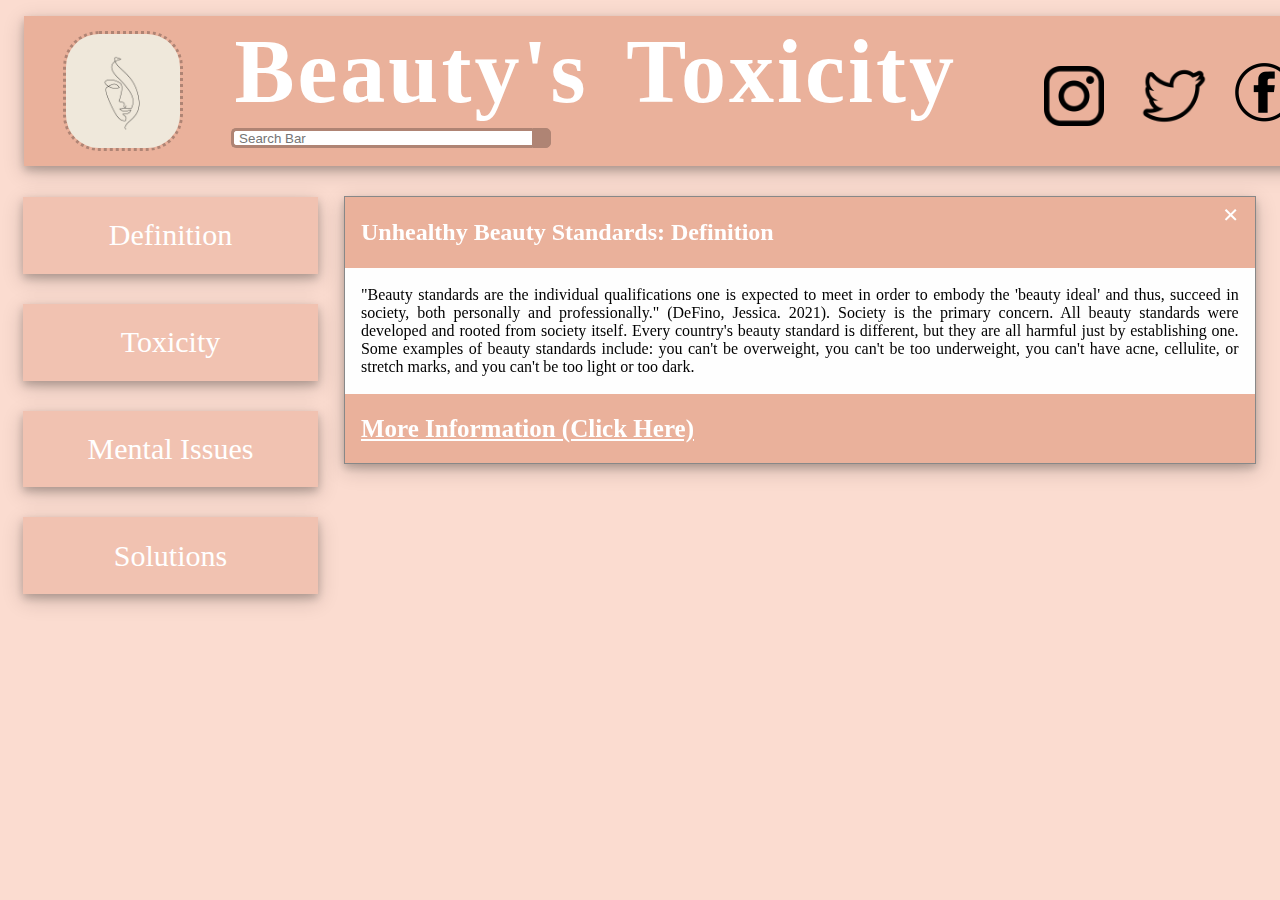
<file: index.html>
<!DOCTYPE html>
<html>
<head>
	<title> Beauty's Toxicity </title>
	<meta charset="UTF-8">
	<meta name="author" content="Marky Miguel C. Baniqued">
	<meta name="keywords" content="HTML, CSS">
	<meta name="revised" content="04-11-2020">
	<link rel="stylesheet" type="text/css" href="./css/cssIndex.css">
	<link rel="icon" type="images/jpeg" href="./images/logo.png">
</head>

<body>
	<header id="wrapper"> <!-- this is to ensure that every element is the same when zoomed in our out, except for the modals -->
	<header class="header">
		<aside class="headerlogo">
			<img src="./images/logo.png" title="Beauty's Toxicity Logo" alt="Website Logo">
		</aside>
		<header class="headertext1">
			<h1>Beauty's Toxicity</h1>
		</header>
		
		<section class="wrap"> <!-- this code block is for the search bar. u can type into it, but the searching process itself does not execute -->
			<article class="search">
				<input type="text" class="searchTerm" placeholder="Search Bar">
				<button type="submit" class="searchButton">
					<i class="fa fa-search"></i>
				</button>
			</article>
		</section>
		
		<aside class="headerlogo1">
			<a href="https://www.facebook.com/Beauty-Standards-Today-884378261643311/">
				<img src="./images/facebook.png" title="Facebook" alt="Facebook Logo">
			</a>
		</aside>
		<aside class="headerlogo2">
			<a href="https://twitter.com/remodelbehavior?lang=en">
				<img src="./images/twitter.png" title="Twitter" alt="Twitter Logo">
			</a>
		</aside>
		<aside class="headerlogo3">
			<a href="https://www.instagram.com/girlgaze/">
				<img src="./images/instagram.png" title="Instagram" alt="Instagram Logo">
			</a>
		</aside>
	</header>

	<aside class="clearfix"> <!-- this code block is for the list of categories to be clicked on. modals will pop up with information -->
		<article class="column menu">
			<ul>
				<li><button class="modal-button" href="#myModal1">Definition</button></li>
				<li><button class="modal-button" href="#myModal2">Toxicity</button></li>
				<li><button class="modal-button" href="#myModal3">Mental Issues</button></li>
				<li><button class="modal-button" href="#myModal4">Solutions</button></li>
			</ul>
		</article>
	</aside>

	<section id="myModal1" class="modal"> <!-- this code is used for the modals itself -->
		<section class="modal-content">
			<header class="modal-header">
				<span class="close">×</span>
				<h2>Unhealthy Beauty Standards: Definition</h2>
			</header>
			<section class="modal-body">
				<p>"Beauty standards are the individual qualifications one is expected to 
				meet in order to embody the 'beauty ideal' and thus, succeed in society, 
				both personally and professionally." (DeFino, Jessica. 2021). Society is 
				the primary concern. All beauty standards were developed and 
				rooted from society itself. Every country's beauty standard is different, 
				but they are all harmful just by establishing one. Some examples of beauty 
				standards include: you can't be overweight, you can't be too underweight, you
				can't have acne, cellulite, or stretch marks, and you can't be too light or 
				too dark.</p>
			</section>
			<footer class="modal-footer">
				<h3><a href="./htdocs/webpage1.html">More Information (Click Here)</a></h3> <!-- this is for the link to the very first webpage -->
			</footer>
		</section>
	</section>

	<section id="myModal2" class="modal"> <!-- this is for modal number 2 -->
		<section class="modal-content">
			<header class="modal-header">
				<span class="close">×</span>
				<h2>Unhealthy Beauty Standards: Toxicity</h2>
			</header>
			<section class="modal-body">
				<p>These expectations are harmful to a person's self-esteem and might lead 
				to them making problematic judgments about their own unique self. The beauty 
				standards of society must include all people, not only those who are put on 
				a pedestal for comforming to the toxic beliefs of some people.</p>
			</section>
			<footer class="modal-footer">
				<h3><a href="./htdocs/webpage2.html">More Information (Click Here)</a></h3>
			</footer>
		</section>
	</section>

	<section id="myModal3" class="modal"> <!-- this is for modal number 3 -->
		<section class="modal-content">
			<header class="modal-header">
				<span class="close">×</span>
				<h2>Unhealthy Beauty Standards: Mental Issues</h2>
			</header>
			<section class="modal-body">
				<p>Beauty standards have been linked to anxiety and depression in studies. 
				They have the potential to cause body dysmorphia and disordered eating. Low 
				self-esteem, self-harm, and even suicide can be fueled by them. All of these 
				issues have become more prevalent in recent years, and they are all inextricably 
				linked to beauty standards.</p>
			</section>
			<footer class="modal-footer">
				<h3><a href="./htdocs/webpage3.html">More Information (Click Here)</a></h3>
			</footer>
		</section>
	</section>

	<section id="myModal4" class="modal"> <!-- this is for modal number 4 -->
		<section class="modal-content">
			<header class="modal-header">
				<span class="close">×</span>
				<h2>Unhealthy Beauty Standards: Solutions</h2>
			</header>
			<section class="modal-body">
				<p>The real solution to the problem is for people to nourish their souls and try to focus on 
				their non-physical traits instead to further improve themselves as a community. We can also 
				try focusing on individuality and avoiding social media to try and take our minds off of unrealistic 
				standards that we are pressured to accomplish just because other people have done so. </p>
				<p>Identify the history of toxic, limited beauty standards.</p>
				<p>Question beauty.</p>
				<p>Redefine what beauty can mean.</p>
				<p>Celebrate what you find.</p>
				<p>Encourage transformative definitions of beauty in your life.</p>
				<p>Encourage a broader definition of beauty with your purchases.</p>
				<p>Create.</p>
			</section>
			<footer class="modal-footer">
				<h3><a href="./htdocs/webpage4.html">More Information (Click Here)</a></h3>
			</footer>
		</section>
	</section>
	</header>

	<script>
		<!-- this script is for getting the button for the model -->
		var btn = document.querySelectorAll("button.modal-button");

		<!-- this is to ensure we can ahve multiple modals -->
		var modals = document.querySelectorAll('.modal');

		<!-- this is for the modal close button -->
		var spans = document.getElementsByClassName("close");

		<!-- this is for the opening of the model itself -->
		for (var i = 0; i < btn.length; i++) {
			btn[i].onclick = function(e) {
				e.preventDefault();
				modal = document.querySelector(e.target.getAttribute("href"));
				modal.style.display = "block";
			}
		}

		<!-- this is for the closing of the modal itself using the close button -->
		for (var i = 0; i < spans.length; i++) {
			spans[i].onclick = function() {
				for (var index in modals) {
					if (typeof modals[index].style !== 'undefined') modals[index].style.display = "none";    
				}
			}
		}

		<!-- this is for the closing of the modal itself as u click outside -->
		window.onclick = function(event) {
			if (event.target.classList.contains('modal')) {
				for (var index in modals) {
					if (typeof modals[index].style !== 'undefined') modals[index].style.display = "none";    
				}
			}
		}
	</script>
</body>
</html>

<!-- Sources 
DeFino, J. (Feb. 25, 2021). Clean Beauty May be Non-Toxic, but it Still Sells Toxic Beauty Standards. HelloGiggles. https://hellogiggles.com/beauty/toxic-beauty-standards/

Face Logo Design. (n.d.). Manubranding. https://www.manubranding.com/gallery

Gittelman, M. (September 11, 2018). 7 Ways To Resist Eurocentric Beauty Standards and Move Towards Radical Self-Love. The Body Is Not An Apology. https://thebodyisnotanapology.com/magazine/7-steps-to-move-away-from-eurocentric-beauty-standards-and-towards-radical-self-love/

Hahn, E. (Nov. 15, 2019). The toxicity of beauty standards. The Catalyst. https://millardwestcatalyst.com/10919/opinion/the-toxicity-of-beauty-standards/

Hayat, I.F. (n.d.). Information, Heart, and Star Logo. Flaticon. https://www.flaticon.com/authors/ilham-fitrotul-hayat
	<div>Icons made by <a href="https://www.flaticon.com/authors/ilham-fitrotul-hayat" title="Ilham Fitrotul Hayat">Ilham Fitrotul Hayat</a> from <a href="https://www.flaticon.com/" title="Flaticon">www.flaticon.com</a></div>

How To Create A Modal Box. (n.d.). W3Schools. https://www.w3schools.com/howto/howto_css_modals.asp

Kulhade, V. K. (May 24, 2016). Support For Multiple Modal Single Page. StackOverflow. https://stackoverflow.com/questions/37402241/support-for-multiple-modal-single-page
--!>
</file>
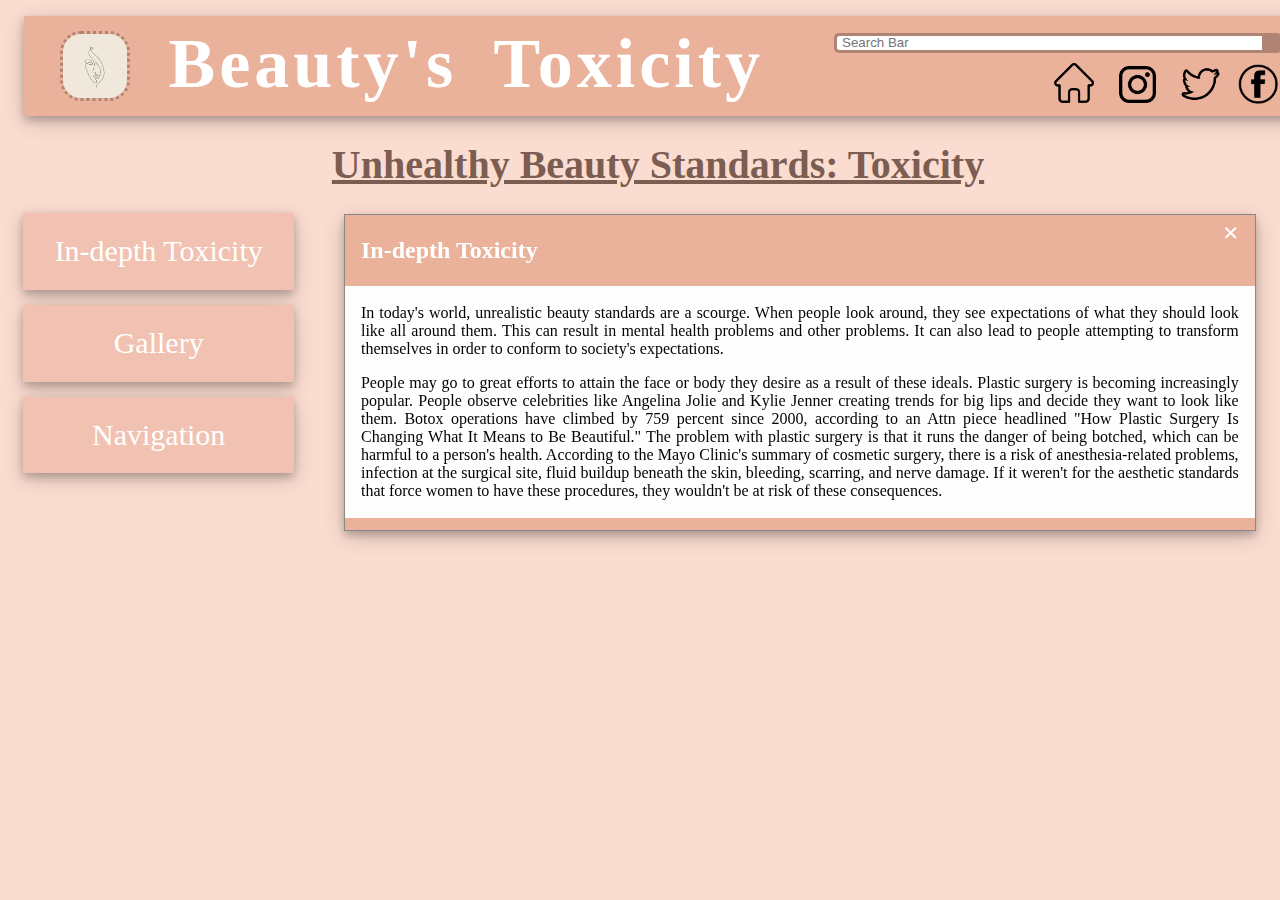
<file: htdocs/webpage2.html>
<!DOCTYPE html>
<html>
<head>
	<title> Beauty's Toxicity: Toxicity </title>
	<meta charset="UTF-8">
	<meta name="author" content="Marky Miguel C. Baniqued">
	<meta name="keywords" content="HTML, CSS">
	<meta name="revised" content="06-11-2020">
	<link rel="stylesheet" type="text/css" href="../css/cssWebpage2.css">
	<link rel="icon" type="images/jpeg" href="../images/logo.png">
</head>

<body>
	<header id="wrapper"> <!-- this is to ensure that every element is the same when zoomed in our out, except for the modals -->
	<header class="header">
		<aside class="headerlogo">
			<img src="../images/logo.png" title="Beauty's Toxicity Logo" alt="Website Logo">
		</aside>
		<header class="headertext1">
			<h1>Beauty's Toxicity</h1>
		</header>
		
		<section class="wrap"> <!-- this code block is for the search bar. u can type into it, but the searching process itself does not execute -->
			<article class="search">
				<input type="text" class="searchTerm" placeholder="Search Bar">
				<button type="submit" class="searchButton">
					<i class="fa fa-search"></i>
				</button>
			</article>
		</section>
		
		<nav class="headerlogo1">
			<a href="https://www.facebook.com/Beauty-Standards-Today-884378261643311/">
				<img src="../images/facebook.png" title="Facebook" alt="Facebook Logo">
			</a>
		</nav>
		<nav class="headerlogo2"> <!-- this code block is for the hyperlink back to the homepage -->
			<a href="../index.html">
				<img src="../images/home.png" title="Back to Home" alt="Home Logo">
			</a>
		</nav>
		<nav class="headerlogo3">
			<a href="https://twitter.com/remodelbehavior?lang=en">
				<img src="../images/twitter.png" title="Twitter" alt="Twitter Logo">
			</a>
		</nav>
		<nav class="headerlogo4">
			<a href="https://www.instagram.com/girlgaze/">
				<img src="../images/instagram.png" title="Instagram" alt="Instagram Logo">
			</a>
		</nav>
	</header>

	<header class="categoryTitle"> <!-- this code block is for the title -->
		<p>Unhealthy Beauty Standards: Toxicity</p>
	</header>

	<aside class="clearfix"> <!-- this code block is for the list of categories to be clicked on. modals will pop up with information -->
		<article class="column menu">
			<ul>
				<li><button class="modal-button" href="#myModal1">In-depth Toxicity</button></li>
				<li><button class="modal-button" href="#myModal2">Gallery</button></li>
				<li><button class="modal-button" href="#myModal3">Navigation</button></li>
			</ul>
		</article>
	</aside>

	<section id="myModal1" class="modal"> <!-- this is for modal number 1 -->
		<section class="modal-content">
			<header class="modal-header">
				<span class="close">×</span>
				<h2>In-depth Toxicity</h2>
			</header>
			<section class="modal-body">
				<p>In today's world, unrealistic beauty standards are a scourge. When people 
                look around, they see expectations of what they should look like all around them. 
                This can result in mental health problems and other problems. It can also lead 
                to people attempting to transform themselves in order to conform to society's 
                expectations.</p>
				<p>People may go to great efforts to attain the face or body they desire as a result 
				of these ideals. Plastic surgery is becoming increasingly popular. People observe 
				celebrities like Angelina Jolie and Kylie Jenner creating trends for big lips and 
				decide they want to look like them. Botox operations have climbed by 759 percent 
				since 2000, according to an Attn piece headlined "How Plastic Surgery Is Changing What 
				It Means to Be Beautiful." The problem with plastic surgery is that it runs the danger 
				of being botched, which can be harmful to a person's health. According to the Mayo Clinic's 
				summary of cosmetic surgery, there is a risk of anesthesia-related problems, infection 
				at the surgical site, fluid buildup beneath the skin, bleeding, scarring, and nerve 
				damage. If it weren't for the aesthetic standards that force women to have these 
				procedures, they wouldn't be at risk of these consequences.</p>
			</section>
			<footer class="modal-footer"> </footer>
		</section>
	</section>

	<section id="myModal2" class="modal"> <!-- this is for modal number 2 -->
		<section class="modal-content">
			<header class="modal-header">
				<span class="close">×</span>
				<h2>Unhealthy Beauty Standards Gallery</h2>
			</header>
			<section class="modal-gallery-bg">
				<aside class="modal-gallery">
					<img src="../images/picture5.png" title="Girl looking into a mirror" alt="Picture 1: Girl looking into a mirror">
					<img src="../images/picture6.png" title="Mirror with text" alt="Picture 2: Mirror with text">
					<img src="../images/picture7.png" title="Instagram Model Cryting Portrait" alt="Picture 3: Instagram Model Cryting Portrait">
					<img src="../images/picture8.png" title="Comparison of Beauty Illustration" alt="Picture 4: Comparison of Beauty Illustration">
				</aside>
			</section>
			<footer class="modal-footer"> </footer>
		</section>
	</section>
	
	<section id="myModal3" class="modal"> <!-- this is for modal number 3 -->
		<section class="modal-content">
			<header class="modal-header">
				<span class="close">×</span>
				<h2>Navigation</h2>
			</header>
			<section class="modal-navigation-bg">
				<nav class="modal-navigation">
					<a href="../index.html">
						<h3>HOME</h3>
					</a>
					<a href="webpage1.html">
						<h3>DEFINITION</h3>
					</a>
					<a href="webpage3.html">
						<h3>MENTAL ISSUES</h3>
					</a>
					<a href="webpage4.html">
						<h3>SOLUTIONS</h3>
					</a>
				</nav>
			</section>
			<footer class="modal-footer"> </footer>
		</section>
	</section>
	</header>

	<script>
		<!-- this script is for getting the button for the model -->
		var btn = document.querySelectorAll("button.modal-button");

		<!-- this is to ensure we can ahve multiple modals -->
		var modals = document.querySelectorAll('.modal');

		<!-- this is for the modal close button -->
		var spans = document.getElementsByClassName("close");

		<!-- this is for the opening of the model itself -->
		for (var i = 0; i < btn.length; i++) {
			btn[i].onclick = function(e) {
				e.preventDefault();
				modal = document.querySelector(e.target.getAttribute("href"));
				modal.style.display = "block";
			}
		}

		<!-- this is for the closing of the modal itself using the close button -->
		for (var i = 0; i < spans.length; i++) {
			spans[i].onclick = function() {
				for (var index in modals) {
					if (typeof modals[index].style !== 'undefined') modals[index].style.display = "none";    
				}
			}
		}

		<!-- this is for the closing of the modal itself as u click outside -->
		window.onclick = function(event) {
			if (event.target.classList.contains('modal')) {
				for (var index in modals) {
					if (typeof modals[index].style !== 'undefined') modals[index].style.display = "none";    
				}
			}
		}
	</script>
</body>
</html>

<!-- Sources 
Girl holding her hed infront of a mirror. (n.d.). Getty Images. HeloGiggles. https://hellogiggles.com/beauty/learning-to-love-my-dark-lips/

Toxic Beauty Standards will not set my worth.(n.d.). Pinterest. Eat My News. https://www.eatmy.news/2021/04/how-disney-has-set-unrealistic-beauty.html

Labyrinthave. (June 29, 20121). my art over the past few months on toxic beauty standards and social media. Twitter. https://twitter.com/labyrinthave/status/1409561040560570371?s=20&t=QL7AxQvflSiFBa0nIWuGWQ

Mahuja, M.L. (January, 2015). Here’s How Filters On Social Media Are Enforcing A Toxic, Whitewashed Beauty Standard. Idiva. https://www.idiva.com/news-opinion/opinion/filters-on-social-media-are-enforcing-a-toxic-beauty-standard/18013950

DeFino, J. (Feb. 25, 2021). Clean Beauty May be Non-Toxic, but it Still Sells Toxic Beauty Standards. HelloGiggles. https://hellogiggles.com/beauty/toxic-beauty-standards/

Face Logo Design. (n.d.). Manubranding. https://www.manubranding.com/gallery

Hayat, I.F. (n.d.). Information, and Home Logo. Flaticon. https://www.flaticon.com/authors/ilham-fitrotul-hayat
		<div> Icons made by <a href="https://www.flaticon.com/authors/ilham-fitrotul-hayat" title="Ilham Fitrotul Hayat">Ilham Fitrotul Hayat</a> from <a href="https://www.flaticon.com/" title="Flaticon">www.flaticon.com</a></div>

How To Create A Modal Box. (n.d.). W3Schools. https://www.w3schools.com/howto/howto_css_modals.asp

Kulhade, V. K. (May 24, 2016). Support For Multiple Modal Single Page. StackOverflow. https://stackoverflow.com/questions/37402241/support-for-multiple-modal-single-page

Safety First For Girls. (n. d.). The toxicity of beauty standards. The Catalyst. https://millardwestcatalyst.com/staff_name/photo-courtesy-of-safety-first-for-girls/
--!>
</file>
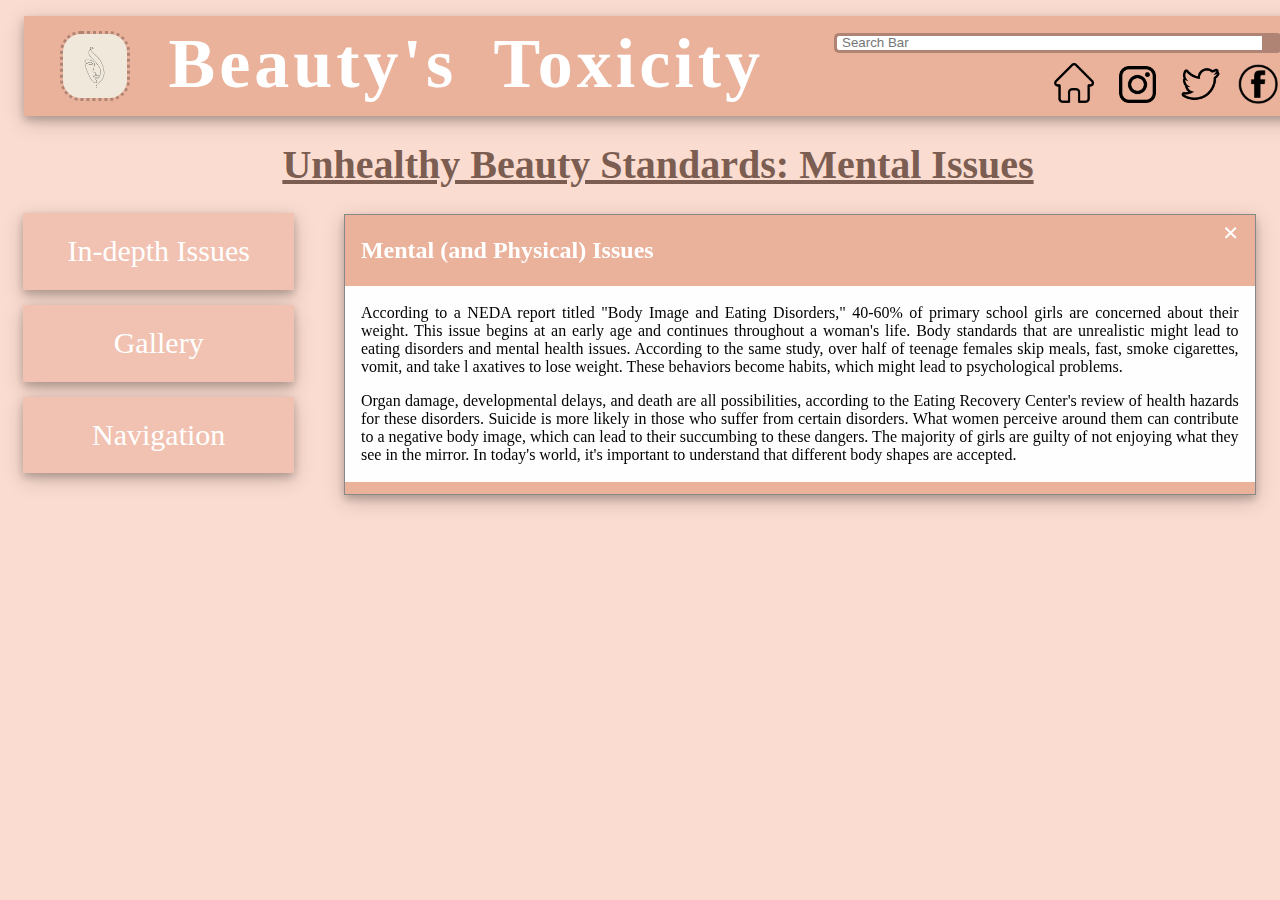
<file: htdocs/webpage3.html>
<!DOCTYPE html>
<html>
<head>
	<title> Beauty's Toxicity: Mental Issues </title>
	<meta charset="UTF-8">
	<meta name="author" content="Marky Miguel C. Baniqued">
	<meta name="keywords" content="HTML, CSS">
	<meta name="revised" content="06-11-2020">
	<link rel="stylesheet" type="text/css" href="../css/cssWebpage2.css">
	<link rel="icon" type="images/jpeg" href="../images/logo.png">
</head>

<body>
	<header id="wrapper"> <!-- this is to ensure that every element is the same when zoomed in our out, except for the modals -->
	<header class="header">
		<aside class="headerlogo">
			<img src="../images/logo.png" title="Beauty's Toxicity Logo" alt="Website Logo">
		</aside>
		<header class="headertext1">
			<h1>Beauty's Toxicity</h1>
		</header>
		
		<section class="wrap"> <!-- this code block is for the search bar. u can type into it, but the searching process itself does not execute -->
			<article class="search">
				<input type="text" class="searchTerm" placeholder="Search Bar">
				<button type="submit" class="searchButton">
					<i class="fa fa-search"></i>
				</button>
			</article>
		</section>
		
		<nav class="headerlogo1">
			<a href="https://www.facebook.com/Beauty-Standards-Today-884378261643311/">
				<img src="../images/facebook.png" title="Facebook" alt="Facebook Logo">
			</a>
		</nav>
		<nav class="headerlogo2"> <!-- this code block is for the hyperlink back to the homepage -->
			<a href="../index.html">
				<img src="../images/home.png" title="Back to Home" alt="Home Logo">
			</a>
		</nav>
		<nav class="headerlogo3">
			<a href="https://twitter.com/remodelbehavior?lang=en">
				<img src="../images/twitter.png" title="Twitter" alt="Twitter Logo">
			</a>
		</nav>
		<nav class="headerlogo4">
			<a href="https://www.instagram.com/girlgaze/">
				<img src="../images/instagram.png" title="Instagram" alt="Instagram Logo">
			</a>
		</nav>
	</header>

	<header class="categoryTitle"> <!-- this code block is for the title -->
		<p>Unhealthy Beauty Standards: Mental Issues</p>
	</header>

	<aside class="clearfix"> <!-- this code block is for the list of categories to be clicked on. modals will pop up with information -->
		<article class="column menu">
			<ul>
				<li><button class="modal-button" href="#myModal1">In-depth Issues</button></li>
				<li><button class="modal-button" href="#myModal2">Gallery</button></li>
				<li><button class="modal-button" href="#myModal3">Navigation</button></li>
			</ul>
		</article>
	</aside>

	<section id="myModal1" class="modal"> <!-- this is for modal number 1 -->
		<section class="modal-content">
			<header class="modal-header">
				<span class="close">×</span>
				<h2>Mental (and Physical) Issues</h2>
			</header>
			<section class="modal-body">
				<p>According to a NEDA report titled "Body Image and Eating Disorders," 40-60% of 
                primary school girls are concerned about their weight. This issue begins at an 
                early age and continues throughout a woman's life. Body standards that are unrealistic 
                might lead to eating disorders and mental health issues. According to the same study, 
                over half of teenage females skip meals, fast, smoke cigarettes, vomit, and take l
                axatives to lose weight. These behaviors become habits, which might lead to psychological 
                problems.</p>
				<p>Organ damage, developmental delays, and death are all possibilities, according to the 
				Eating Recovery Center's review of health hazards for these disorders. Suicide is more
				likely in those who suffer from certain disorders. What women perceive around them can 
				contribute to a negative body image, which can lead to their succumbing to these dangers. 
				The majority of girls are guilty of not enjoying what they see in the mirror. In today's 
				world, it's important to understand that different body shapes are accepted.</p>
			</section>
			<footer class="modal-footer"> </footer>
		</section>
	</section>

	<section id="myModal2" class="modal"> <!-- this is for modal number 2 -->
		<section class="modal-content">
			<header class="modal-header">
				<span class="close">×</span>
				<h2>Unhealthy Beauty Standards Gallery</h2>
			</header>
			<section class="modal-gallery-bg">
				<aside class="modal-gallery">
					<img src="../images/picture9.png" title="" alt="Picture 1: ">
					<img src="../images/picture10.png" title="" alt="Picture 2: ">
					<img src="../images/picture11.png" title="" alt="Picture 3: ">
					<img src="../images/picture12.png" title="" alt="Picture 4: ">
				</aside>
			</section>
			<footer class="modal-footer"> </footer>
		</section>
	</section>
	
	<section id="myModal3" class="modal"> <!-- this is for modal number 3 -->
		<section class="modal-content">
			<header class="modal-header">
				<span class="close">×</span>
				<h2>Navigation</h2>
			</header>
			<section class="modal-navigation-bg">
				<nav class="modal-navigation">
					<a href="../index.html">
						<h3>HOME</h3>
					</a>
					<a href="webpage1.html">
						<h3>DEFINITION</h3>
					</a>
					<a href="webpage2.html">
						<h3>TOXICITY</h3>
					</a>
					<a href="webpage4.html">
						<h3>SOLUTIONS</h3>
					</a>
				</nav>
			</section>
			<footer class="modal-footer"> </footer>
		</section>
	</section>
	</header>

	<script>
		<!-- this script is for getting the button for the model -->
		var btn = document.querySelectorAll("button.modal-button");

		<!-- this is to ensure we can ahve multiple modals -->
		var modals = document.querySelectorAll('.modal');

		<!-- this is for the modal close button -->
		var spans = document.getElementsByClassName("close");

		<!-- this is for the opening of the model itself -->
		for (var i = 0; i < btn.length; i++) {
			btn[i].onclick = function(e) {
				e.preventDefault();
				modal = document.querySelector(e.target.getAttribute("href"));
				modal.style.display = "block";
			}
		}

		<!-- this is for the closing of the modal itself using the close button -->
		for (var i = 0; i < spans.length; i++) {
			spans[i].onclick = function() {
				for (var index in modals) {
					if (typeof modals[index].style !== 'undefined') modals[index].style.display = "none";    
				}
			}
		}

		<!-- this is for the closing of the modal itself as u click outside -->
		window.onclick = function(event) {
			if (event.target.classList.contains('modal')) {
				for (var index in modals) {
					if (typeof modals[index].style !== 'undefined') modals[index].style.display = "none";    
				}
			}
		}
	</script>
</body>
</html>

<!-- Sources 
Nizar, M. (April 9, 2021). The beauty standards placed on women are unrealistically unachievable. MetaMedia. https://meteamedia.org/20179/opinions/the-beauty-standards-placed-on-women-are-unrealistically-unachievable/#

The Paw. (September 14, 2020). Effects of Beauty Standards on Teens. BeniciaPaw. https://beniciapaw.com/2020/09/14/effects-of-beauty-standards-on-teens/.

Liu, C. (February 15, 2021). Social media reflects a toxic image of our bodies. The WildCat Tribune. https://thewildcattribune.com/11105/issue-5-2020-21/social-media-reflects-a-toxic-image-of-our-bodies/#

Ford, T. (September 24, 2020). Where beauty means bleached skin. The Famuan Online. http://www.thefamuanonline.com/2020/09/24/some-beauty-standards-are-dangerous-and-damaging/

DeFino, J. (Feb. 25, 2021). Clean Beauty May be Non-Toxic, but it Still Sells Toxic Beauty Standards. HelloGiggles. https://hellogiggles.com/beauty/toxic-beauty-standards/

Face Logo Design. (n.d.). Manubranding. https://www.manubranding.com/gallery

Hayat, I.F. (n.d.). Information, and Home Logo. Flaticon. https://www.flaticon.com/authors/ilham-fitrotul-hayat
		<div> Icons made by <a href="https://www.flaticon.com/authors/ilham-fitrotul-hayat" title="Ilham Fitrotul Hayat">Ilham Fitrotul Hayat</a> from <a href="https://www.flaticon.com/" title="Flaticon">www.flaticon.com</a></div>

How To Create A Modal Box. (n.d.). W3Schools. https://www.w3schools.com/howto/howto_css_modals.asp

Kulhade, V. K. (May 24, 2016). Support For Multiple Modal Single Page. StackOverflow. https://stackoverflow.com/questions/37402241/support-for-multiple-modal-single-page

Safety First For Girls. (n. d.). The toxicity of beauty standards. The Catalyst. https://millardwestcatalyst.com/staff_name/photo-courtesy-of-safety-first-for-girls/

Bay Area Digital Arts. (June 3, 2017). Beauty | Documentary on Societal Beauty Standards. YouTube. https://youtu.be/8eAL4JNQQU8
--!>
</file>
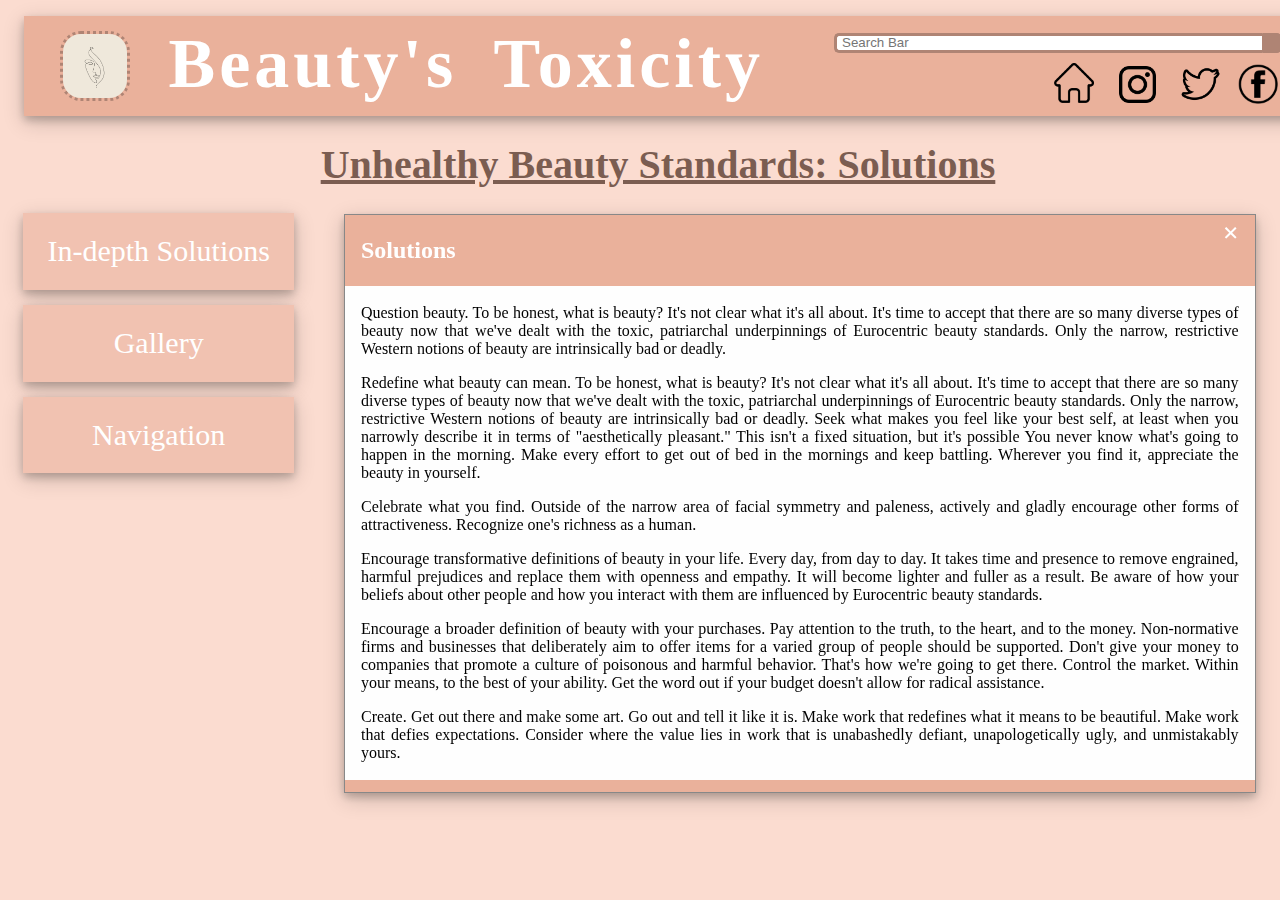
<file: htdocs/webpage4.html>
<!DOCTYPE html>
<html>
<head>
	<title> Beauty's Toxicity: Solution </title>
	<meta charset="UTF-8">
	<meta name="author" content="Marky Miguel C. Baniqued">
	<meta name="keywords" content="HTML, CSS">
	<meta name="revised" content="06-11-2020">
	<link rel="stylesheet" type="text/css" href="../css/cssWebpage2.css">
	<link rel="icon" type="images/jpeg" href="../images/logo.png">
</head>

<body>
	<header id="wrapper"> <!-- this is to ensure that every element is the same when zoomed in our out, except for the modals -->
	<header class="header">
		<aside class="headerlogo">
			<img src="../images/logo.png" title="Beauty's Toxicity Logo" alt="Website Logo">
		</aside>
		<header class="headertext1">
			<h1>Beauty's Toxicity</h1>
		</header>
		
		<section class="wrap"> <!-- this code block is for the search bar. u can type into it, but the searching process itself does not execute -->
			<article class="search">
				<input type="text" class="searchTerm" placeholder="Search Bar">
				<button type="submit" class="searchButton">
					<i class="fa fa-search"></i>
				</button>
			</article>
		</section>
		
		<nav class="headerlogo1">
			<a href="https://www.facebook.com/Beauty-Standards-Today-884378261643311/">
				<img src="../images/facebook.png" title="Facebook" alt="Facebook Logo">
			</a>
		</nav>
		<nav class="headerlogo2"> <!-- this code block is for the hyperlink back to the homepage -->
			<a href="../index.html">
				<img src="../images/home.png" title="Back to Home" alt="Home Logo">
			</a>
		</nav>
		<nav class="headerlogo3">
			<a href="https://twitter.com/remodelbehavior?lang=en">
				<img src="../images/twitter.png" title="Twitter" alt="Twitter Logo">
			</a>
		</nav>
		<nav class="headerlogo4">
			<a href="https://www.instagram.com/girlgaze/">
				<img src="../images/instagram.png" title="Instagram" alt="Instagram Logo">
			</a>
		</nav>
	</header>

	<header class="categoryTitle"> <!-- this code block is for the title -->
		<p>Unhealthy Beauty Standards: Solutions</p>
	</header>

	<aside class="clearfix"> <!-- this code block is for the list of categories to be clicked on. modals will pop up with information -->
		<article class="column menu">
			<ul>
				<li><button class="modal-button" href="#myModal1">In-depth Solutions</button></li>
				<li><button class="modal-button" href="#myModal2">Gallery</button></li>
				<li><button class="modal-button" href="#myModal3">Navigation</button></li>
			</ul>
		</article>
	</aside>

	<section id="myModal1" class="modal"> <!-- this is for modal number 1 -->
		<section class="modal-content">
			<header class="modal-header">
				<span class="close">×</span>
				<h2>Solutions</h2>
			</header>
			<section class="modal-body">
				<p>Question beauty. To be honest, what is beauty? It's not clear what it's all about. 
				It's time to accept that there are so many diverse types of beauty now that we've dealt with the toxic, 
				patriarchal underpinnings of Eurocentric beauty standards. Only the narrow, restrictive Western 
				notions of beauty are intrinsically bad or deadly.</p>
				<p>Redefine what beauty can mean. To be honest, what is beauty? It's not clear what it's all about. 
				It's time to accept that there are so many diverse types of beauty now that we've dealt with 
				the toxic, patriarchal underpinnings of Eurocentric beauty standards. Only the narrow, 
				restrictive Western notions of beauty are intrinsically bad or deadly. 
				Seek what makes you feel like your best self, at least when you narrowly describe it in terms of 
				"aesthetically pleasant." This isn't a fixed situation, but it's possible You never know what's 
				going to happen in the morning. Make every effort to get out of bed in the mornings and keep 
				battling. Wherever you find it, appreciate the beauty in yourself. </p>
				<p>Celebrate what you find. Outside of the narrow area of facial symmetry and paleness, actively 
				and gladly encourage other forms of attractiveness. Recognize one's richness as a human.</p>
				<p>Encourage transformative definitions of beauty in your life. Every day, from day to day. 
				It takes time and presence to remove engrained, harmful prejudices and replace them with 
				openness and empathy. It will become lighter and fuller as a result. Be aware of how your 
				beliefs about other people and how you interact with them are influenced by Eurocentric beauty standards.</p>
				<p>Encourage a broader definition of beauty with your purchases. Pay attention to the truth, 
				to the heart, and to the money. Non-normative firms and businesses that deliberately aim to 
				offer items for a varied group of people should be supported. Don't give your money to companies 
				that promote a culture of poisonous and harmful behavior. That's how we're going to get 
				there. Control the market. Within your means, to the best of your ability. Get the word out 
				if your budget doesn't allow for radical assistance.</p>
				<p>Create. Get out there and make some art. Go out and tell it like it is. Make work that redefines 
				what it means to be beautiful. Make work that defies expectations. Consider where the value lies in 
				work that is unabashedly defiant, unapologetically ugly, and unmistakably yours.</p>
			</section>
			<footer class="modal-footer"> </footer>
		</section>
	</section>

	<section id="myModal2" class="modal"> <!-- this is for modal number 2 -->
		<section class="modal-content">
			<header class="modal-header">
				<span class="close">×</span>
				<h2>Unhealthy Beauty Standards Gallery</h2>
			</header>
			<section class="modal-gallery-bg">
				<aside class="modal-gallery">
					<img src="../images/picture13.png" title="Beautiful woman looking up" alt="Picture 1: Beautiful woman looking up">
					<img src="../images/picture14.png" title="Beautiful lady" alt="Picture 2: Beautiful lady">
					<img src="../images/picture15.png" title="A group of beautiful women" alt="Picture 3: A group of beautiful women">
					<img src="../images/picture16.png" title="Illustration on Unhealthy Beauty Standards" alt="Picture 4: Illustration on Unhealthy Beauty Standards">
				</aside>
			</section>
			<footer class="modal-footer"> </footer>
		</section>
	</section>
	
	<section id="myModal3" class="modal"> <!-- this is for modal number 3 -->
		<section class="modal-content">
			<header class="modal-header">
				<span class="close">×</span>
				<h2>Navigation</h2>
			</header>
			<section class="modal-navigation-bg">
				<nav class="modal-navigation">
					<a href="../index.html">
						<h3>HOME</h3>
					</a>
					<a href="webpage1.html">
						<h3>DEFINITION</h3>
					</a>
					<a href="webpage2.html">
						<h3>TOXICITY</h3>
					</a>
					<a href="webpage3.html">
						<h3>MENTAL ISSUES</h3>
					</a>
				</nav>
			</section>
			<footer class="modal-footer"> </footer>
		</section>
	</section>
	</header>

	<script>
		<!-- this script is for getting the button for the model -->
		var btn = document.querySelectorAll("button.modal-button");

		<!-- this is to ensure we can ahve multiple modals -->
		var modals = document.querySelectorAll('.modal');

		<!-- this is for the modal close button -->
		var spans = document.getElementsByClassName("close");

		<!-- this is for the opening of the model itself -->
		for (var i = 0; i < btn.length; i++) {
			btn[i].onclick = function(e) {
				e.preventDefault();
				modal = document.querySelector(e.target.getAttribute("href"));
				modal.style.display = "block";
			}
		}

		<!-- this is for the closing of the modal itself using the close button -->
		for (var i = 0; i < spans.length; i++) {
			spans[i].onclick = function() {
				for (var index in modals) {
					if (typeof modals[index].style !== 'undefined') modals[index].style.display = "none";    
				}
			}
		}

		<!-- this is for the closing of the modal itself as u click outside -->
		window.onclick = function(event) {
			if (event.target.classList.contains('modal')) {
				for (var index in modals) {
					if (typeof modals[index].style !== 'undefined') modals[index].style.display = "none";    
				}
			}
		}
	</script>
</body>
</html>

<!-- Sources 
Pierre-Louise, K. (August 16, 2017). Beauty standards are literally toxic for women of color. Popsci. https://www.popsci.com/personal-care-products-are-especially-toxic-for-women-color/

Unsplash. (February 25, 2021). Clean Beauty May be Non-Toxic, but it Still Sells Toxic Beauty Standards. HelloGiggles. https://hellogiggles.com/beauty/toxic-beauty-standards/

Surana, A. (June 16, 2021). How to Fight Against Unrealistic Beauty Standards? WomenSpodium. https://www.womenspodium.com/how-to-fight-against-unrealistic-beauty-standards.html

Le, N. (November 2, 2019). You Won’t Find Your Self-Worth on Instagram. NY Times. https://www.nytimes.com/2019/11/02/opinion/sunday/instagram-social-media.html

DeFino, J. (Feb. 25, 2021). Clean Beauty May be Non-Toxic, but it Still Sells Toxic Beauty Standards. HelloGiggles. https://hellogiggles.com/beauty/toxic-beauty-standards/

Face Logo Design. (n.d.). Manubranding. https://www.manubranding.com/gallery

Hayat, I.F. (n.d.). Information, and Home Logo. Flaticon. https://www.flaticon.com/authors/ilham-fitrotul-hayat
		<div> Icons made by <a href="https://www.flaticon.com/authors/ilham-fitrotul-hayat" title="Ilham Fitrotul Hayat">Ilham Fitrotul Hayat</a> from <a href="https://www.flaticon.com/" title="Flaticon">www.flaticon.com</a></div>

How To Create A Modal Box. (n.d.). W3Schools. https://www.w3schools.com/howto/howto_css_modals.asp

Kulhade, V. K. (May 24, 2016). Support For Multiple Modal Single Page. StackOverflow. https://stackoverflow.com/questions/37402241/support-for-multiple-modal-single-page

Safety First For Girls. (n. d.). The toxicity of beauty standards. The Catalyst. https://millardwestcatalyst.com/staff_name/photo-courtesy-of-safety-first-for-girls/

Bay Area Digital Arts. (June 3, 2017). Beauty | Documentary on Societal Beauty Standards. YouTube. https://youtu.be/8eAL4JNQQU8
--!>
</file>
<file: css/cssIndex.css>
body {
	font-family: Times New Roman;
	background-color: #Fbdcd0;
}

#wrapper {
    margin-left:auto;
    margin-right:auto;
    width: 1300px;
}

* {
	box-sizing: border-box;
}

.header {
	width: 100%;
	background-color: #Eab19b ;
	color: white;
	padding: 10px;
	margin: 16px;
	height: 150px;
	text-align: left;
	box-shadow: 0 4px 8px 0 rgba(0,0,0,0.2),0 6px 20px 0 rgba(0,0,0,0.19);
	top: 10%;
	right: 10%;
}

.headerlogo > img {
	margin-top: 5px;
	position: relative;
	left: 2.3%;
	width: 120px;
	height: 120px;
	border: 3px #Af8474 dotted;
	border-radius: 30%;
}

.headertext1 {
	text-align: right;
	width: 100%;
	font-family: Times New Roman;
	font-size: 45px;
	font-weight: bold;
	word-spacing: 14px;
	letter-spacing: 3px;
	position: relative;
	top: -150%;
	right: 357px;
}

.headerlogo1 > a > img {
	z-index: 1;
	position: relative;
	left: 1200px;
	bottom:337px;
	width: 60px;
	height: 60px;
}

.headerlogo2 > a > img {
	z-index: 1;
	position: relative;
	left: 1105px;
	bottom: 405px;
	width: 70px;
	height: 70px;
}

.headerlogo3 > a > img {
	z-index: 1;
	position: relative;
	left: 1010px;
	bottom: 475px;
	width: 60px;
	height: 60px;
}

.search {
	width: 100%;
	position: relative;
	display: flex;
}

.searchTerm {
	width: 100%;
	border: 3px solid #Af8474;
	border-right: none;
	padding: 5px;
	height: 20px;
	border-radius: 5px 0 0 5px;
	outline: none;
	color: #Af8474;
}

.searchTerm:focus{
	color: #Af8474;
}

.searchButton {
	width: 20px;
	height: 20px;
	border: 1px solid #Af8474;
	background: #Af8474;
	text-align: center;
	color: #fff;
	border-radius: 0 5px 5px 0;
	cursor: pointer;
	font-size: 20px;
}

.searchButton:hover {
	background-color: #7b5d51;
}

.wrap{
	width: 25%;
	position: relative;
	z-index: 1;
	top: -185%;
	left: 27.9%;
	transform: translate(-50%, -50%);
}

.column {
	width: 100%; 
	float: left;
	padding: 15px;
}

.clearfix::after {
	content: "";
	clear: both;
	display: table;
}

.menu {
	width: 25%;
}

.content {
	width: 90%;
}

.menu ul {
	list-style-type: none;
	margin: 0;
	padding: 0;
}

.menu li {
	float: left;
	width: 100%; 
	padding: 0px;
	margin-bottom: 30px;
	background-color: #F1c2b1;
	color: #ffffff;
	box-shadow: 0 4px 8px 0 rgba(0,0,0,0.2),0 6px 20px 0 rgba(0,0,0,0.19);
}

.menu li:hover {
  background-color: #Af8474;
}

.modal-button {
	float: left;
	font-family: Times New Roman;
	border: none;
	background-color: #F1c2b1;
	color: white;
	width: 100%;
	height: 76.8px;
	font-size: 30px;
}

.modal-button:hover {
	background-color: #Af8474;
}

#myModal1 {
	display: block;
}

.modal {
	display: none;
    position: fixed; 
    z-index: 1;
	padding-top: 196px; 
	padding-left: 230px;
    left: 0;
    top: 0;
    width: 107%; 
    height: 100%; 
    overflow: auto; 
    background-color: rgb(0,0,0); 
    background-color: rgba(0,0,0,0); 
}

.modal-content {
    position: relative;
    background-color: #fefefe;
    margin: auto;
    padding: 0;
    border: 1px solid #888;
    width: 80%;
    box-shadow: 0 4px 8px 0 rgba(0,0,0,0.2),0 6px 20px 0 rgba(0,0,0,0.19);
    -webkit-animation-name: animatetop;
    -webkit-animation-duration: 0.4s;
    animation-name: animatetop;
    animation-duration: 0.4s
}

@-webkit-keyframes animatetop {
    from {top:-300px; opacity:0}
    to {top:0; opacity:1}
}

@keyframes animatetop {
    from {top:-300px; opacity:0}
    to {top:0; opacity:1}
}

.close {
    color: white;
    float: right;
    font-size: 28px;
    font-weight: bold;
}

.close:hover,
.close:focus {
    color: #000;
    text-decoration: none;
    cursor: pointer;
}

.modal-header {
    padding: 2px 16px;
    background-color: #Eab19b;
    color: white;
}

.modal-body {
	padding: 2px 16px;
	text-align: justify;
}

.modal-footer {
    padding: 2px 16px;
    background-color: #Eab19b;
    color: white;
}

a {
	font-size: 25px;
	color: white;
}
</file>
<file: css/cssWebpage2.css>
body {
	font-family: Times New Roman;
	background-color: #Fbdcd0;
}

#wrapper {
    margin-left:auto;
    margin-right:auto;
    width: 1300px;
}

* {
	box-sizing: border-box;
}

.header {
	width: 100%;
	background-color: #Eab19b ;
	color: white;
	padding: 10px;
	margin: 16px;
	height: 100px;
	text-align: left;
	box-shadow: 0 4px 8px 0 rgba(0,0,0,0.2),0 6px 20px 0 rgba(0,0,0,0.19);
	top: 10%;
	right: 10%;
}

.headerlogo > img {
	margin-top: 5px;
	position: relative;
	left: 2%;
	width: 70px;
	height: 70px;
	border: 3px #Af8474 dotted;
	border-radius: 30%;
}

.headertext1 {
	text-align: right;
	width: 100%;
	font-family: Times New Roman;
	font-size: 35px;
	font-weight: bold;
	word-spacing: 16px;
	letter-spacing: 4px;
	position: relative;
	top: -160%;
	right: 550px;
}

.headerlogo1 > a > img {
	z-index: 1;
	position: relative;
	left: 1204px;
	bottom: 235px;
	width: 40px;
	height: 40px;
}

.headerlogo2 > a > img {
	z-index: 1;
	position: relative;
	left: 1020px;
	bottom: 280px;
	width: 40px;
	height: 40px;
}

.headerlogo3 > a > img {
	z-index: 1;
	position: relative;
	left: 1145px;
	bottom: 325px;
	width: 43px;
	height: 43px;
}

.headerlogo4 > a > img {
	z-index: 1;
	position: relative;
	left: 1085px;
	bottom: 368px;
	width: 37px;
	height: 37px;
}

.search {
	width: 100%;
	position: relative;
	display: flex;
}

.searchTerm {
	width: 100%;
	border: 3px solid #Af8474;
	border-right: none;
	padding: 5px;
	height: 20px;
	border-radius: 5px 0 0 5px;
	outline: none;
	color: #Af8474;
}

.searchTerm:focus{
	color: #Af8474;
}

.searchButton {
	width: 20px;
	height: 20px;
	border: 1px solid #Af8474;
	background: #Af8474;
	text-align: center;
	color: #fff;
	border-radius: 0 5px 5px 0;
	cursor: pointer;
	font-size: 20px;
}

.searchButton:hover {
	background-color: #7b5d51;
}

/*Resize the wrap to see the search bar change!*/
.wrap{
	width: 35%;
	position: relative;
	z-index: 1;
	top: -295%;
	left: 80%;
	transform: translate(-50%, -50%);
}

.categoryTitle {
	font-size: 40px;
	color: #7b5d51;
	width: 100%;
	font-weight: bold;
	margin-top: -15px;
	text-align: center;
	text-decoration: underline;
}

.column {
	width: 100%; 
	float: left;
	padding: 15px;
}

.clearfix::after {
	content: "";
	clear: both;
	display: table;
}

.menu {
	width: 25%;
}

.content {
	width: 90%;
}

.menu ul {
	list-style-type: none;
	margin: 0;
	padding: 0;
}

.menu li {
	float: left;
	width: 92%; 
	padding: 0px;
	margin-top: -30px;
	margin-bottom: 45px;
	background-color: #F1c2b1;
	color: #ffffff;
	box-shadow: 0 4px 8px 0 rgba(0,0,0,0.2),0 6px 20px 0 rgba(0,0,0,0.19);
}

.menu li:hover {
  background-color: #Af8474;
}

.modal-button {
	float: left;
	font-family: Times New Roman;
	border: none;
	background-color: #F1c2b1;
	color: white;
	width: 100%;
	height: 76.8px;
	font-size: 30px;
}

.modal-button:hover {
	background-color: #Af8474;
}

#myModal1 {
	display: block;
}

.modal {
	display: none;
    position: fixed; 
    z-index: 1; 
	padding-top: 214px;
	padding-left: 230px;
    left: 0;
    top: 0;
    width: 107%; 
    height: 100%; 
    overflow: auto; 
    background-color: rgb(0,0,0); 
    background-color: rgba(0,0,0,0); 
}

.modal-content {
    position: relative;
    background-color: #fefefe;
    margin: auto;
    padding: 0;
    border: 1px solid #888;
    width: 80%;
    box-shadow: 0 4px 8px 0 rgba(0,0,0,0.2),0 6px 20px 0 rgba(0,0,0,0.19);
    -webkit-animation-name: animatetop;
    -webkit-animation-duration: 0.4s;
    animation-name: animatetop;
    animation-duration: 0.4s
}

@-webkit-keyframes animatetop {
    from {top:-300px; opacity:0}
    to {top:0; opacity:1}
}

@keyframes animatetop {
    from {top:-300px; opacity:0}
    to {top:0; opacity:1}
}

.close {
    color: white;
    float: right;
    font-size: 28px;
    font-weight: bold;
}

.close:hover,
.close:focus {
    color: #000;
    text-decoration: none;
    cursor: pointer;
}

.modal-header {
    padding: 2px 16px;
    background-color: #Eab19b;
    color: white;
}

.modal-body {
	padding: 2px 16px;
	text-align: justify;
}

.modal-footer {
    width: 100%;
	height: 12px;
    background-color: #Eab19b;
}

.modal-gallery-bg {
	position: relative;
	background-color: white;
	height: 640px;
	width: 950px;
}

.modal-gallery > img {
	float:left;
	z-index:1;
	height: 280px; 
	border: 10px #Eab19b solid;
	margin: 20px;
}

.modal-navigation-bg {
	position: relative;
	background-color: white;
	height: 350px;
	width: 950px;
}

.modal-navigation > a {
	position: relative;
	padding-top: 10px;
	text-align: center;
	font-weight: bold;
	font-size: 35px;
	color: #Eab19b;
	text-decoration: none;
}
</file>
